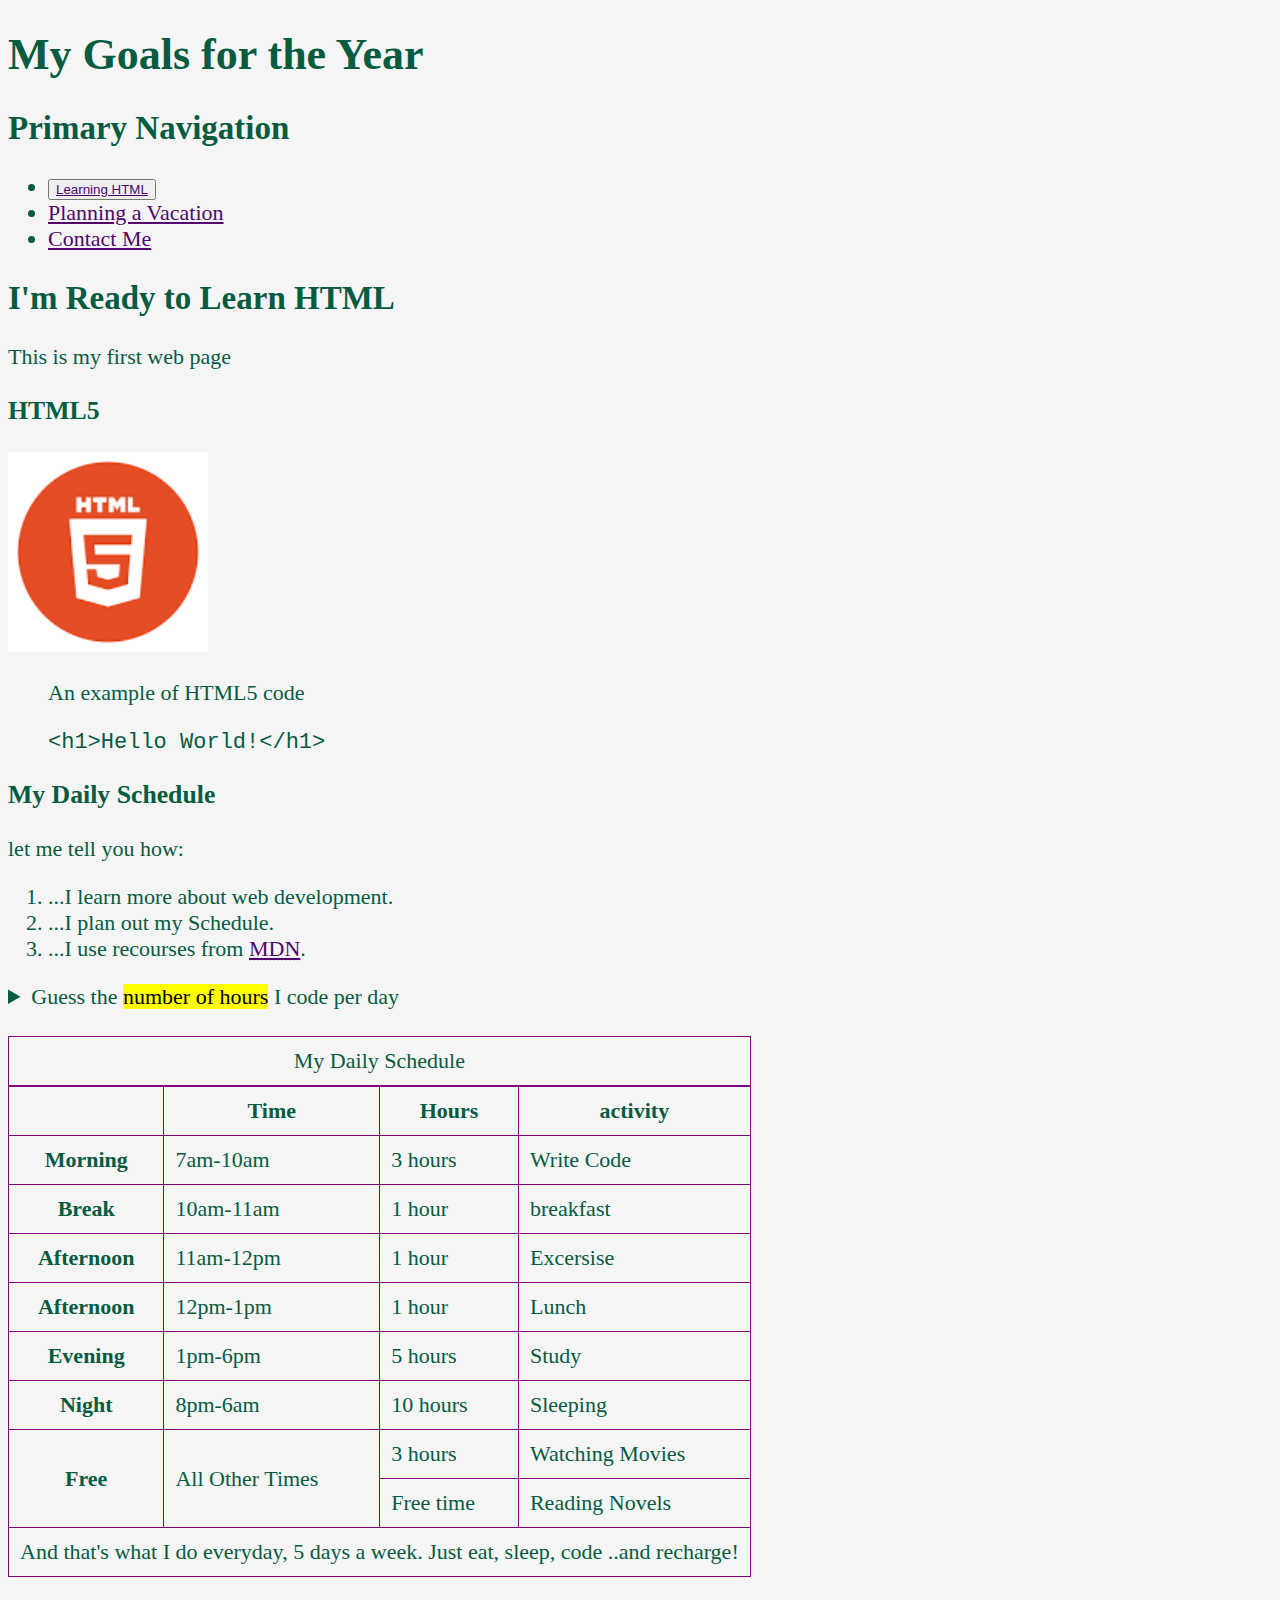
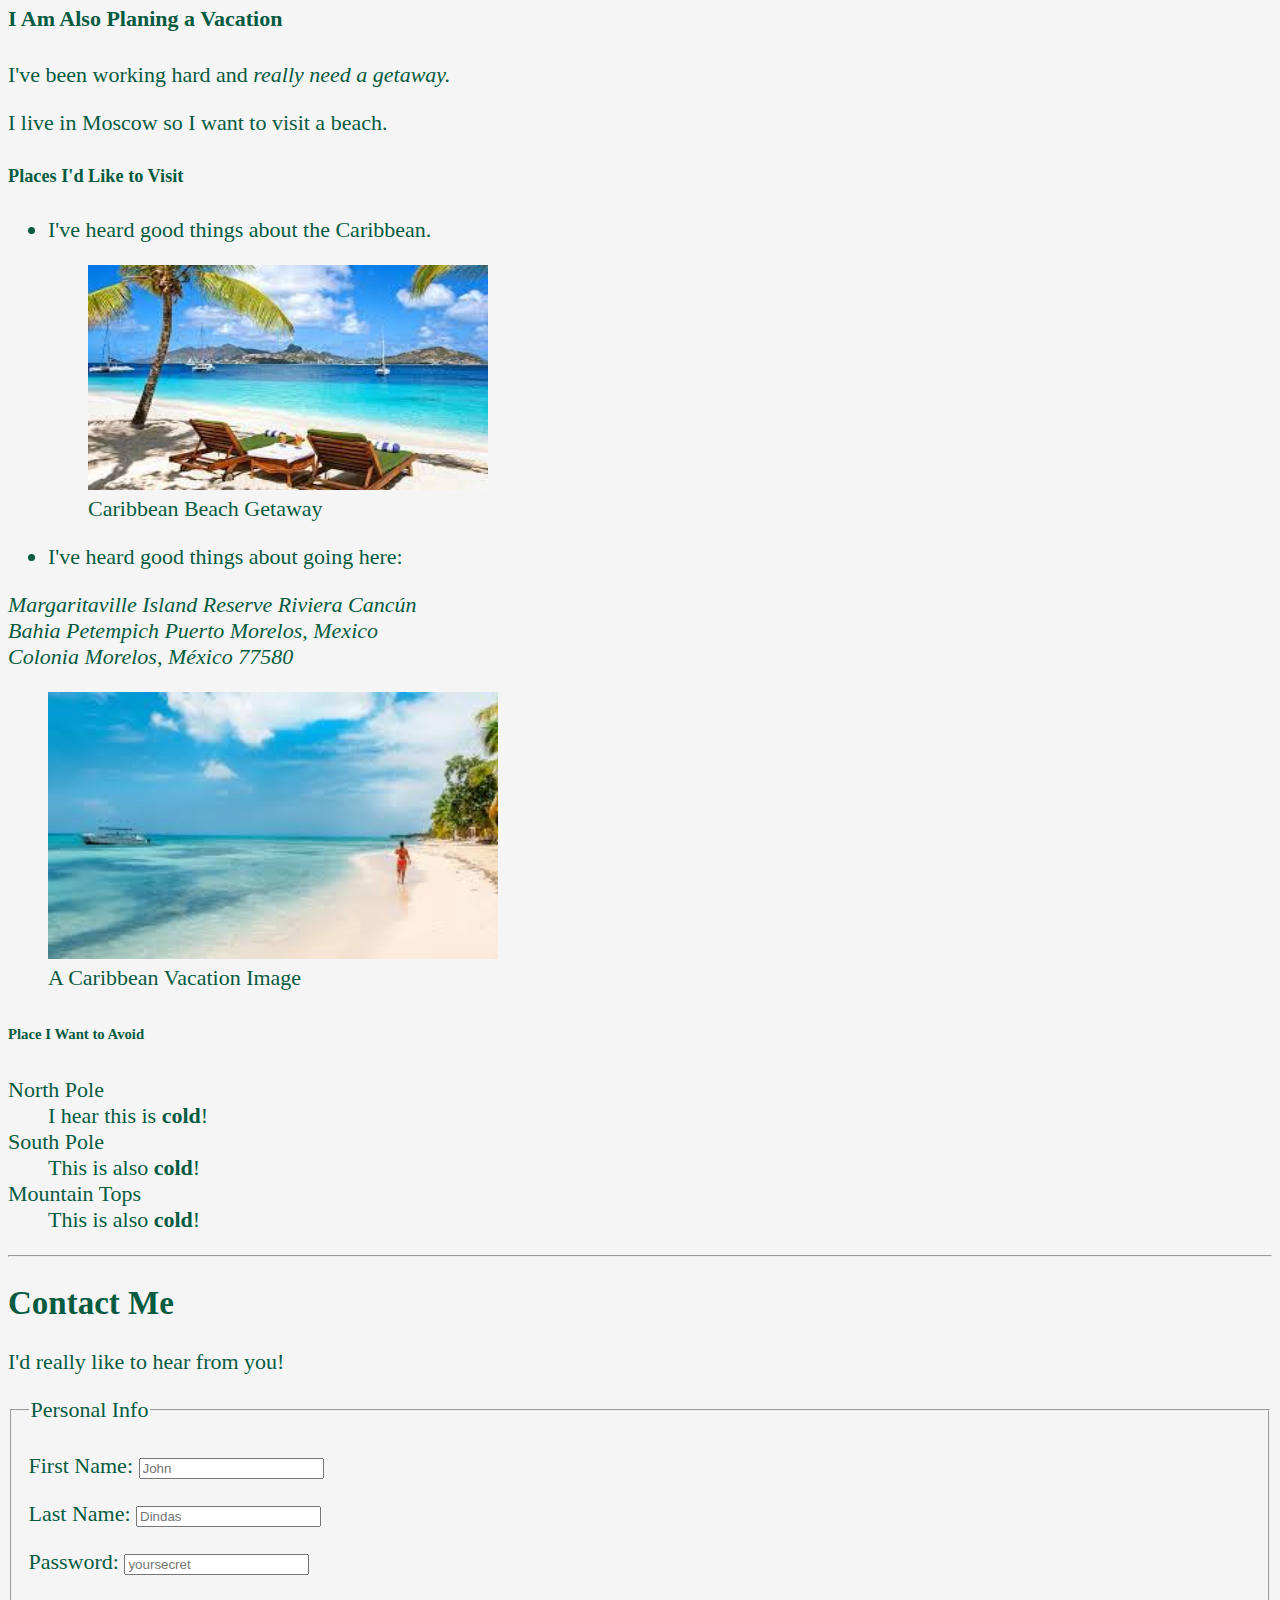
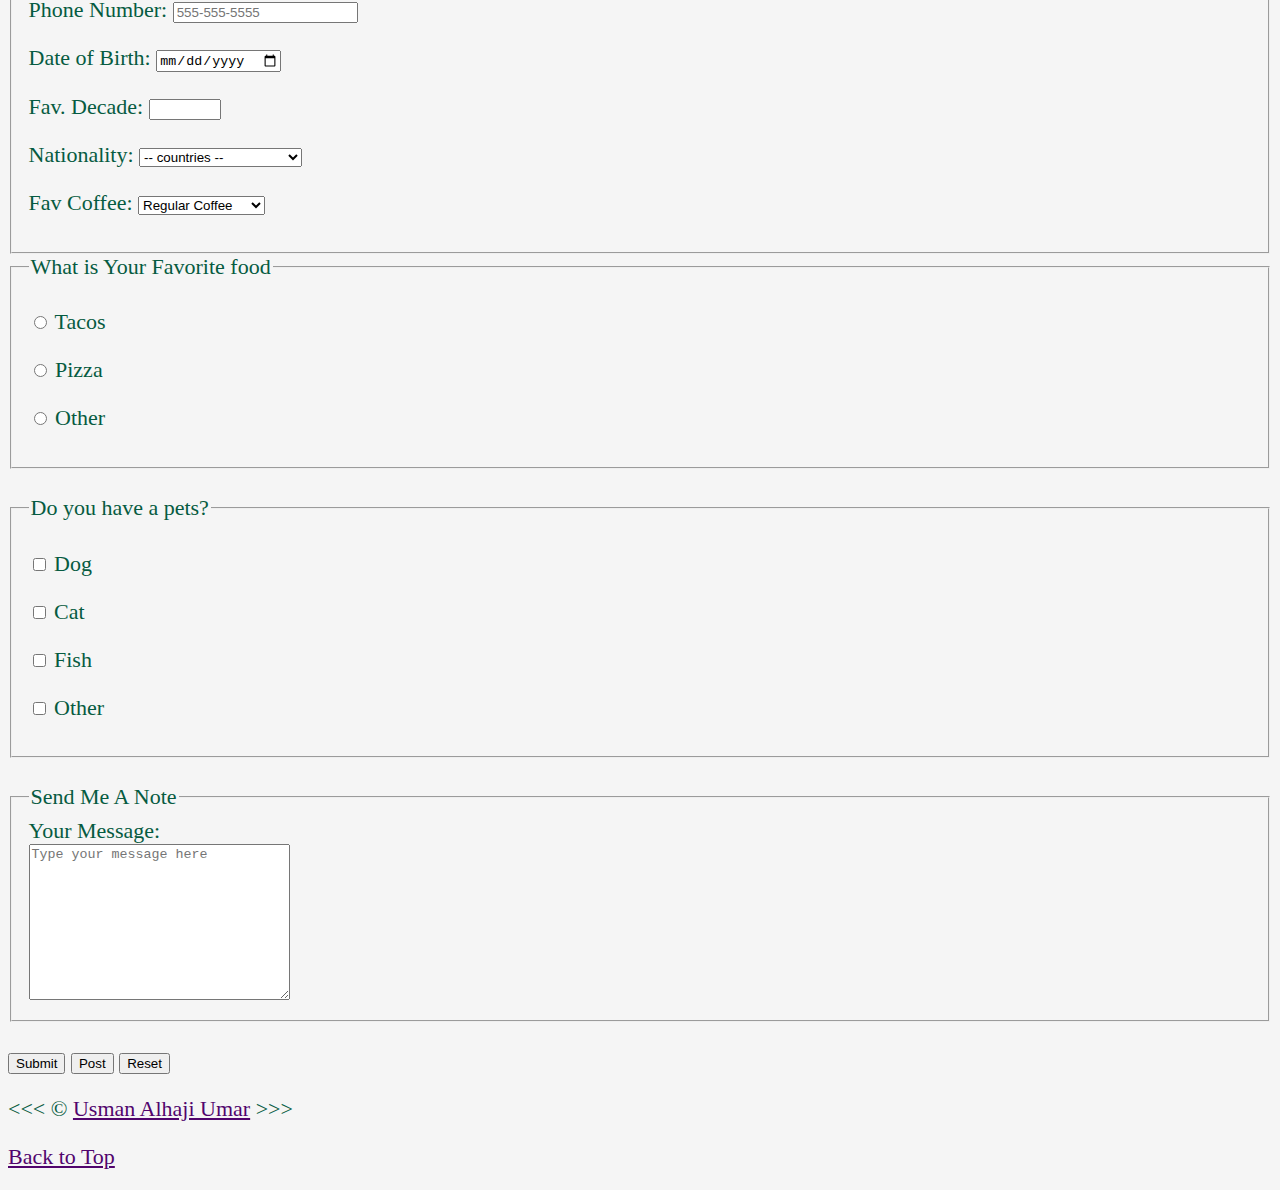
<file: index.html>
<!DOCTYPE html>
<html lang="en">
<head>
        <meta charset="UTF-8">
        <meta name="author" content="Usman Alhaji Umar">
        <meta name="description" content="This page contain all the things I am learning how to ceate as I learn HTML.">
        <title>My First Web Page</title>
        <link rel="icon" href="html5.png" type="image/x-icon">
        <link rel="stylesheet" href="main.css" type="text/css">
</head>
<body>
<header>
        <h1>My Goals for the Year</h1>
        <nav aria-label="primary-navigation">
            <h2 id="primary-navigation">Primary Navigation</h2>
            <ul>
                <li>
                        <button class="btn btn-block btn-success"><a href="#html">Learning HTML</a></button>
                </li>
                <li>
                    <a href="#Vacation">Planning a Vacation</a>
                </li>
                <li>
                    <a href="#Contact">Contact Me</a>
                </li>
            </ul>
        </nav>
</header>
<main>
    <article id="html">
        <h2>I'm Ready to Learn HTML</h2>
        <p>This is my first web page</p>
    <section>
        <h3>HTML5</h3>
        <img src="img/html_logo.jpg" alt="HTML5 Logo" title="I am learning HTML5" width="200" height="200">
        <figure>
            <figcaption>An example of HTML5 code</figcaption>
            <p>
                <code>&lt;h1&gt;Hello World!&lt;/h1&gt;</code>
            </p>
        </figure>
    </section>
    <section>
        <h3>My Daily Schedule</h3>
        <p>let me tell you how: </p>
        <ol>
            <li>...I learn more about web development.</li>
            <li>...I plan out my Schedule.</li>
            <li>...I use recourses from <abbr title="Mozilla Developer Network"> <a href="https://developer.mozilla.org">MDN</a></abbr>.</li>
        </ol>
        <aside>
            <details>
                <summary>Guess the <mark>number of hours</mark> I code per day</summary>
                <p>I starts at <time datetime="07:00">7am</time> and I write code for <time datetime="PT3H">3 hours</time> every morning</p>
            </details>
        </aside>
        <br>
            <table>
                <caption>My Daily Schedule</caption>
                <thead>
                <tr>
                    <th>&nbsp;</th>
                    <th scope="col">Time</th>
                    <th scope="col">Hours</th>
                    <th scope="col">activity</th>
                </tr>
                </thead>
                <tbody>
                <tr>
                    <th scope="row">Morning</th>
                    <td>
                    <time datetime="07:00">7am</time>-<time datetime="10:00">10am</time>
                </td>
                <td><time datetime="PT3H">3 hours</time></td>
                <td>Write Code</td>
            </tr>
            <tr>
                <th scope="row">Break</th>
                <td>
                    <time datetime="10:00">10am</time>-<time datetime="11:00">11am</time>
                </td>
                <td><time datetime="PT1H">1 hour</time></td>
                <td>breakfast</td>
            </tr>
            <tr>
                <th scope="row">Afternoon</th>
                <td>
                    <time datetime="11:00">11am</time>-<time datetime="12:00">12pm</time>
                </td>
                <td><time datetime="PT31H">1 hour</time></td>
                <td>Excersise</td>
            </tr>
            <tr>
                <th scope="row">Afternoon</th>
                <td>
                    <time datetime="12:00">12pm</time>-<time datetime="13:00">1pm</time>
                </td>
                <td><time datetime="PT1H">1 hour</time></td>
                <td>Lunch</td>
            </tr>
            <tr>
                <th scope="row">Evening</th>
                <td>
                    <time datetime="13:00">1pm</time>-<time datetime="18:00">6pm</time>
                </td>
                <td><time datetime="PT5H">5 hours</time></td>
                <td>Study</td>
            </tr>
            <tr>
                <th scope="row">Night</th>
                <td>
                    <time datetime="20:00">8pm</time>-<time datetime="06:00">6am</time>
                </td>
                <td><time datetime="PT10H">10 hours</time></td>
                <td>Sleeping</td>
            </tr>
            <tr>
                <th rowspan="2">Free</th>
                <td rowspan="2">All Other Times</td>
                <td><time datetime="PT3H">3 hours</time></td>
                <td>Watching Movies</td>
            </tr>
            <tr>
                <td>Free time</td>
                <td>Reading Novels</td>
            </tr>
            </tbody>
            <tfoot>
                <tr>
                    <td colspan="4">And that's what I do everyday, 5 days a week. Just eat, sleep, code ..and recharge!</td>
                </tr>
            </tfoot>
        </table>
    </section>
    </article>
    <article id="Vacation">
        <h4>I Am Also Planing a Vacation</h4>
        <p>I've been working hard and <em>really need a getaway.</em></p>
        <p>I live in Moscow so I want to visit a beach.</p>
    <section>
        <h5>Places I'd Like to Visit</h5>
        <ul>
        <li><p>I've heard good things about the Caribbean.</p>
            <figure>
                <img src="img/Caribbean.jpg" alt="Caribbean Beach" title="I want to visit a Caribbean Beach." width="400" height="225" loading="lazy">
                <figcaption>
                    Caribbean Beach Getaway
                </figcaption>
            </figure>
        </li> 
        <li><p>I've heard good things about going here:</p></li>
        </ul>
        <address>
            Margaritaville Island Reserve Riviera
            Cancún<br>
            Bahia Petempich Puerto Morelos, Mexico<br>
            Colonia Morelos, México 77580 
        </address>
        <figure>
            <img src="img/Vacation.jpeg" alt="Cancun Vacation" title="It's 6 o'clock somewhere!" width="450" height="267" loading="lazy">
            <figcaption>
                A Caribbean Vacation Image
            </figcaption>
        </figure>
    </section> 
        <!--TODO: Add more places-->
    <section>  
        <h6>Place I Want to Avoid</h6>
        <dl>
            <dt>North Pole</dt>
            <dd>I hear this is <strong>cold</strong>!</dd>
            <dt>South Pole</dt>
            <dd>This is also <strong>cold</strong>!</dd>
            <dt>Mountain Tops</dt>
            <dd>This is also <strong>cold</strong>!</dd>
        </dl>
    </section> 
    </article>
        <hr>
    <article id="Contact">
        <h2>Contact Me</h2>
        <p>I'd really like to hear from you!</p>
        <form action="https://httpbin.org/get" method="get">
            <fieldset>
                <legend>Personal Info</legend>
            <p>
                <label for="firstName">First Name:</label>
                <input type="text" name="firstName" id="firstName" placeholder="John" autocomplete="off" required>
            </p>
            <p>
                <label for="lastName">Last Name:</label>
                <input type="text" name="lastName" id="lastName" placeholder="Dindas" required>
            </p>
            <p>
                <label for="password">Password:</label>
                <input type="password" name="password" id="password" placeholder="yoursecret" required>
            </p>
            <p>
                <label for="phone">Phone Number:</label>
                <input type="tel" name="phone" id="phone" placeholder="555-555-5555" pattern="[0-9]{3}-[0-9]{3}-[0-9]{4}" required>
            </p>
            <p>
                <label for="dateofbirth">Date of Birth:</label>
                <input type="date" name="dateofbirth" id="dateofbirth">
            </p>
            <p>
                <label for="decade">Fav. Decade:</label>
                <input type="number" name="decade" id="decade" min="1950" max="2020" step="10">
            </p>
            <p>
                <label for="nationality">Nationality:</label>
                <select id="nationality" onchange="changeContent()" required>
                    <option disabled selected value>-- countries --</option>
                    <option value="aus">Australia</option>
                    <option value="bel">Belgia</option>
                    <option value="geo">Georgia</option>
                    <option value="nga">Nigeria</option>
                    <option value="rus">Russia</option>
                    <option value="usa">United State of America</option>
                </select>
            </p>
            <p>
            <label for="coffee">Fav Coffee:</label>
            <select name="coffee" id="coffee">
                <optgroup label="coffees">
                    <option value="regular coffee">Regular Coffee</option>
                    <option value="iced coffee">Iced Coffee</option>
                </optgroup>
                <optgroup label="Espresso Drinks">
                    <option value="latte">Latte</option>
                    <option value="cappuccino">Cappuccino</option>
                    <option value="cortado">Cortado</option>
                    <option value="americano">Americano</option>
                    <option value="others">Others</option>
                </optgroup>
                </select>
            </p>
            </fieldset>
            <fieldset>
                <legend>What is Your Favorite food</legend>
                <p>
                    <input type="radio" name="food" id="tacos" value="tacos">
                    <label for="tacos">Tacos</label>
                </p>
                <p>
                    <input type="radio" name="food" id="pizza" value="pizza">
                    <label for="pizza">Pizza</label>
                 </p>
                <p>
                    <input type="radio" name="food" id="other" value="other">
                    <label for="other">Other</label>   
                </p>
            </fieldset>
            <br>
            <fieldset>
                <legend>Do you have a pets?</legend>
                <p>
                    <input type="checkbox" name="pets" id="dog" value="dog">
                    <label for="dog">Dog</label>
                </p>
                <p>
                    <input type="checkbox" name="pets" id="cat" value="cat">
                    <label for="cat">Cat</label>
                </p>
                <p>
                    <input type="checkbox" name="pets" id="fish" value="fish">
                    <label for="fish">Fish</label>
                </p>
                <p>
                    <input type="checkbox" name="pets" id="otherpet" value="otherpet">
                    <label for="otherpet">Other</label>
                </p>
            </fieldset>
            <br>
            <fieldset>
                <legend>Send Me A Note</legend>
                <label for="message">Your Message:</label>
                <br>
                <textarea name="message" id="message" cols="30" rows="10" placeholder="Type your message here"></textarea>
            </fieldset>
            <br>
            <button type="submit">Submit</button>
            <button type="submit" formaction="https://httpbin.org/post" formmethod="post">Post</button>
            <button type="reset">Reset</button>
        </form>
    </article>
</main>
<footer>
    <p>
        &lt;&lt;&lt; &copy; <a href="about.html">Usman Alhaji Umar</a> &gt;&gt;&gt;
    </p>
        <p>
            <a href="#">Back to Top</a>
        </p> 
</footer> 
</body>
</html>
</file>
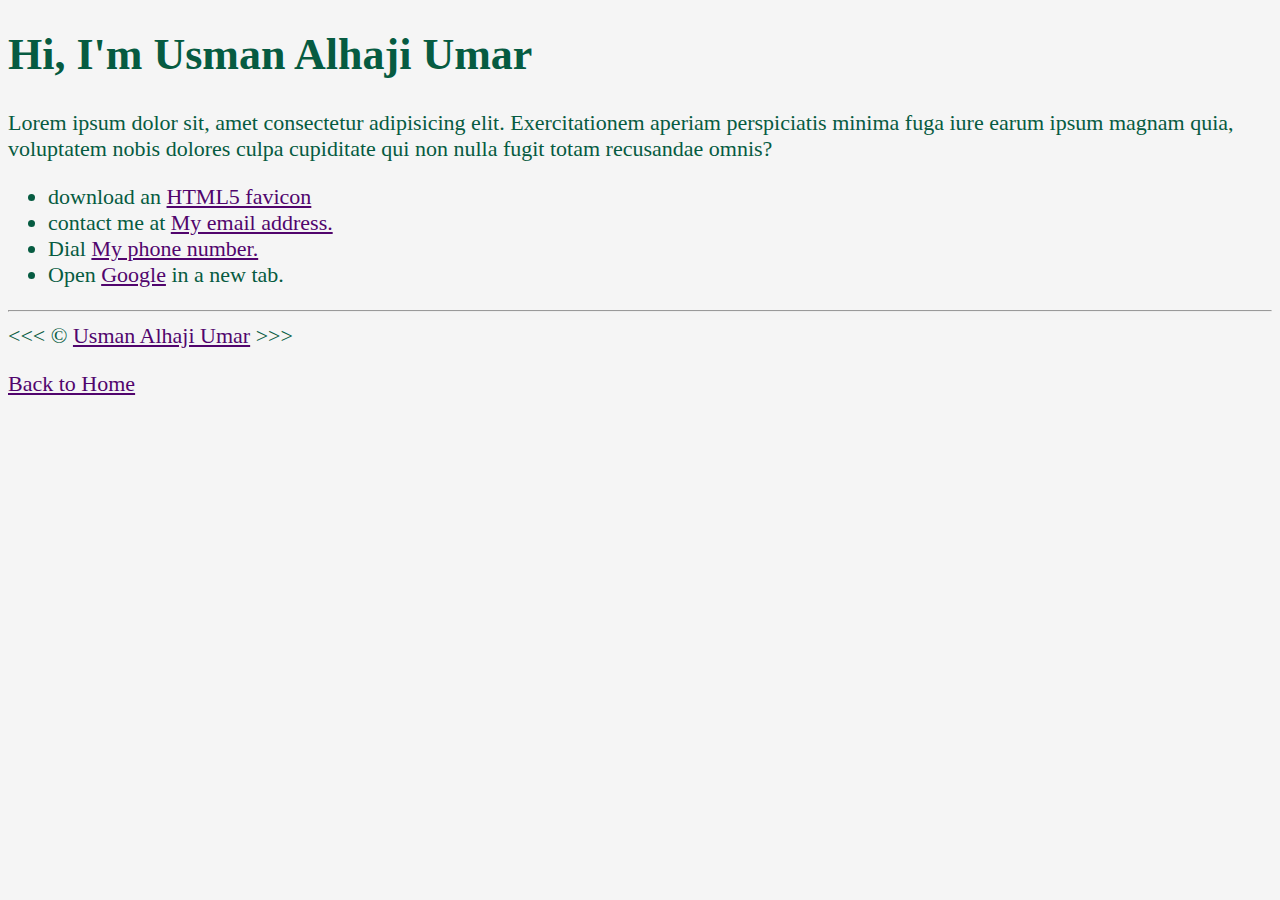
<file: about.html>
<!DOCTYPE html>
<html lang="en">
<head>
        <meta charset="UTF-8">
        <meta name="author" content="Usman Alhaji Umar">
        <meta name="description" content="Hi I'm Usman Alhaji Umar. This page is about me.">
        <title>About Me</title>
        <link rel="icon" href="html5.png" type="image/x-icon">
        <link rel="stylesheet" href="main.css" type="text/css">
</head>
<body>
        <h1>Hi, I'm Usman Alhaji Umar</h1>
        <p>
            Lorem ipsum dolor sit, amet consectetur adipisicing elit. Exercitationem aperiam perspiciatis minima fuga iure earum ipsum magnam quia, voluptatem nobis dolores culpa cupiditate qui non nulla fugit totam recusandae omnis?
        </p>
        <ul>
            <li>download an <a href="html5.png" download>HTML5 favicon</a></li>
            <li>
                contact me at <a href="mailto:aumarusman4@gmail.com">My email address.</a>
            </li>
            <li>
                Dial <a href="tel:+79015291857">My phone number.</a>
            </li>
            <li>
                Open <a href="https://www.google.com" target="blank">Google</a> in a new tab.
            </li>
        </ul>
        <hr>
        &lt;&lt;&lt; &copy; <a href="about.html">Usman Alhaji Umar</a> &gt;&gt;&gt;
        <p>
            <a href="/">Back to Home</a>
        </p> 
</body>
</html>
</file>
<file: main.css>
html {font-size: 22px;
}
body {
    background-color: whitesmoke;
    color: rgb(6, 91, 65);
}
a {
    color: rgb(81, 5, 109);
}
a:visited {
    color: rgb(171, 13, 13);
}
a:hover, a:active {
    color: rgb(205, 129, 185);
}
table, tr, th, td, caption {border: 1px solid purple; font-family: 'Times New Roman', Times, serif; border-collapse: collapse; padding: 0.5rem;
}
@media (max-width: 400px){
    header {
      flex-direction: column;
    }
    footer {
        flex-direction: column;
    }
    main {
        border: 1px rgb(6, 91, 65);
        background-color: wheat;
    }
}
</file>
